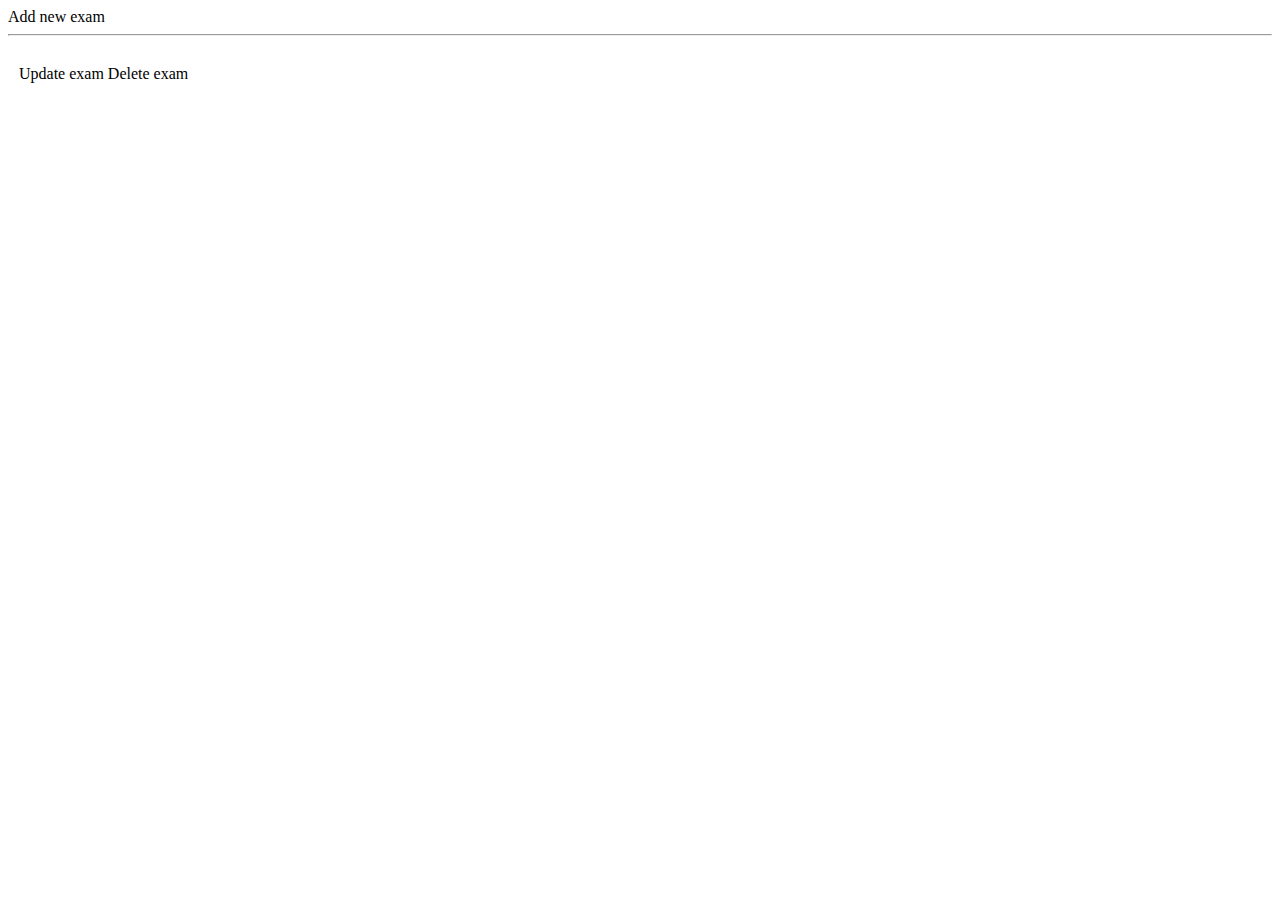
<file: src/main/webapp/WEB-INF/views/index.html>
<!DOCTYPE html>
<html lang="en" xmlns:th="http://www.thymeleaf.org">
<head>
<meta charset="UTF-8">
<title>All exams</title>
</head>
<body>
	<a th:href="@{/exam/new}">Add new exam</a>

	<br><hr><br>
	
	<table>
		<tbody>
			<tr th:each="exam : ${exams}">
				<td th:text="${exam.id}" />
				<td th:text="${exam.name}" />
				<td>
					<a th:href="@{/exam/update/{id}(id=${exam.getId()})}">Update exam</a>
					<a th:href="@{/exam/delete/{id}(id=${exam.getId()})}">Delete exam</a>
				</td>
			</tr>
		</tbody>
	</table>

</body>
</html>
</file>
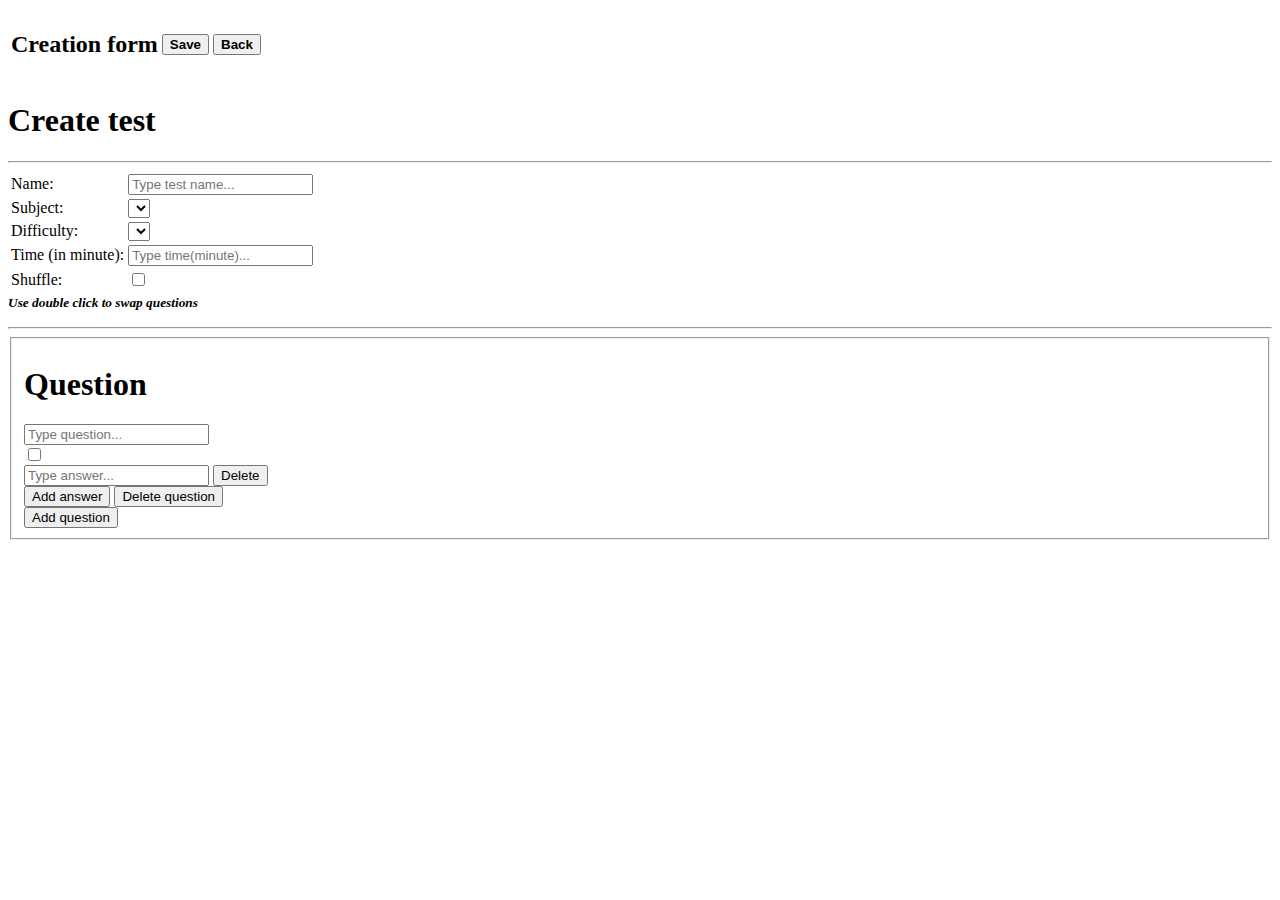
<file: src/main/webapp/WEB-INF/views/create_exam.html>
<!DOCTYPE html>
<html xmlns:th="http://www.thymeleaf.org" lang="en">
<head>
	<meta charset="UTF-8">
    <title>Creation Form</title>
    <link rel="stylesheet" href="https://cdn.jsdelivr.net/npm/bootstrap@5.1.3/dist/css/bootstrap.min.css" integrity="sha384-1BmE4kWBq78iYhFldvKuhfTAU6auU8tT94WrHftjDbrCEXSU1oBoqyl2QvZ6jIW3" crossorigin="anonymous" />
	<link th:href="@{/css/edit_exam.css}" rel="stylesheet" />
	<link th:href="@{/css/main.css}" rel="stylesheet" />
    <script src="https://ajax.googleapis.com/ajax/libs/jquery/3.5.1/jquery.min.js"></script>
	<script th:src="@{/js/edit_exam.js}"></script>
</head>

<body>

<div class="header"></div>

<form th:method="POST" th:action="@{/exam}" th:object="${exam}">
	<table class="save_line removeAble">
		<tbody>
		<tr>
			<td>
				<h2 class="crt_form_header">Creation form</h2>
			</td>
			<td>
				<div class="with_button">
					<button type="submit" class="save_btn anim grow_box" name="save"><b>Save</b></button>
					<button type="button" class="decline_btn anim grow_box"><b>Back</b></button>
				</div>
			</td>
		</tr>
		</tbody>
	</table>

	<div class="test_create">
		<table>
			<thead>
			<h1 class="main_header_test">Create test</h1>
			</thead>
			<hr>
			<tbody>
			<tr>
				<td>
					<label class="label_headers">Name:</label>
				</td>
				<td>
					<input class="form-control size_form" type="text" th:field="*{name}" id="name" placeholder="Type test name..." />
				</td>
			</tr>
			<tr>
				<td>
					<label class="label_headers">Subject:</label>
				</td>
				<td>
					<select name="subject" th:field="*{subject}" class="form-control size_form_2">
						<option th:each="subject : ${T(ua.kotsko.epam.java.Examinator.model.examEntity.Subject).values()}" th:value="${subject}" th:text="${subject.getTitle()}"></option>
					</select>
				</td>
			</tr>
			<tr>
				<td>
					<label class="label_headers">Difficulty:</label>
				</td>
				<td>
					<select name="level" th:field="*{level}" class="form-control size_form_2">
						<option th:each="level : ${T(ua.kotsko.epam.java.Examinator.model.examEntity.Difficulty).values()}" th:value="${level}" th:text="${level.getLevel()}"></option>
					</select>
				</td>
			</tr>
			<tr>
				<td>
					<label class="label_headers">Time (in minute):</label>
				</td>
				<td>
					<input class="form-control size_form" type="number" min="1" th:field="*{durationMinute}" placeholder="Type time(minute)...">
				</td>
			</tr>
			<tr>
				<td>
					<label class="label_headers">Shuffle:</label>
				</td>
				<td>
					<label class="checkbox">
						<input type="checkbox" class="checkbox_input" name="shuffle" th:checked="*{shuffle}" />
						<div class="checkbox_div"></div>
					</label>
				</td>
			</tr>
			</tbody>
		</table>
		<div class="otstup">
			<small>
				<i>
					<b>Use double click to swap questions</b>
				</i>
			</small>
		</div>
		<p th:if="${#fields.hasErrors('name')}" th:errorclass="error" th:errors="*{name}" />

		<hr>

		<fieldset id="questions">
			<div class="wrap_question">
				<div class="question" th:each="question, stat : *{questions}">
					<h1 class="header_question">Question</h1>
					<input class="form-control form-control-lg input_question" id="questionText" th:field="*{questions[__${stat.index}__].content}" type="text" placeholder="Type question...">
					<div class="answers">
						<div class="answer" th:each="answer, stati : *{questions[__${stat.index}__].answers}">
							<label class="checkbox">
								<input type="checkbox" class="checkbox_input" th:name="questions[__${stat.index}__].answers[__${stati.index}__].correct" th:checked="*{questions[__${stat.index}__].answers[__${stati.index}__].correct}">
								<div class="checkbox_div"></div>
							</label>
							<input class="form-control input_ans" type="text" th:field="*{questions[__${stat.index}__].answers[__${stati.index}__].content}" placeholder="Type answer...">
							<button type="submit" class="wid_btn_delete anim grow_box" name="removeAnswer" th:value="${stat.index} + '_' + ${stati.index}">Delete</button>
						</div>
						<button type="submit" class="wid_btn_add anim grow_box" name="addAnswer" th:value="${stat.index}">Add answer</button>
						<button type="submit" class="block_btn_delete anim grow_box" name="removeQuestion" th:value="${stat.index}">Delete question</button>
					</div>
				</div>
				<button type="submit" class="block_btn_add anim grow_box" id="addQuestion" name="addQuestion">Add question</button>
			</div>
		</fieldset>
	</div>
</form>
</body>

</html>
</file>
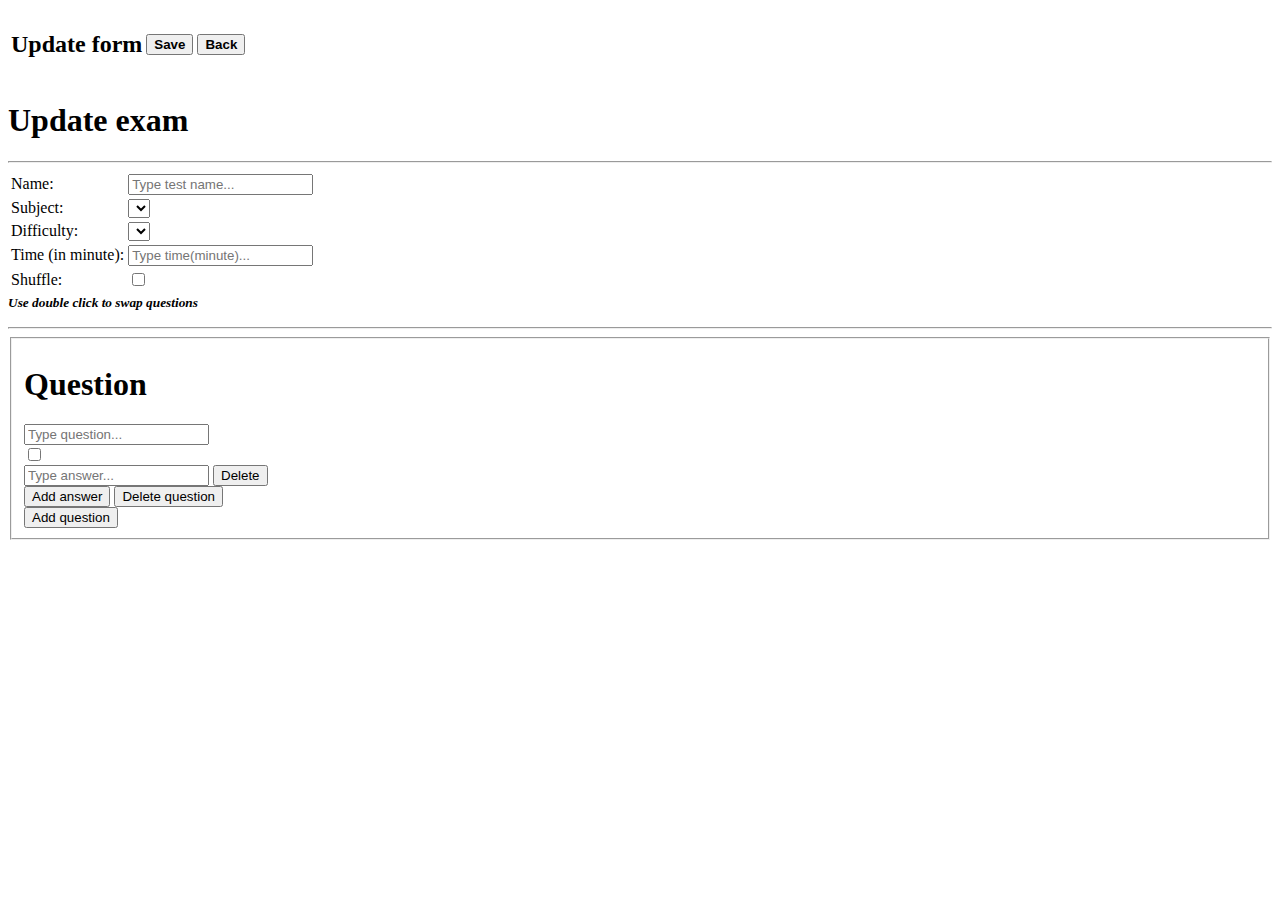
<file: src/main/webapp/WEB-INF/views/update_exam.html>
<!DOCTYPE html>
<html xmlns:th="http://www.thymeleaf.org" lang="en">
<head>
	<meta charset="UTF-8">
    <title>Update Form</title>
    <link rel="stylesheet" href="https://cdn.jsdelivr.net/npm/bootstrap@5.1.3/dist/css/bootstrap.min.css" integrity="sha384-1BmE4kWBq78iYhFldvKuhfTAU6auU8tT94WrHftjDbrCEXSU1oBoqyl2QvZ6jIW3" crossorigin="anonymous" />
	<link th:href="@{/css/edit_exam.css}" rel="stylesheet" />
	<link th:href="@{/css/main.css}" rel="stylesheet" />
    <script src="https://ajax.googleapis.com/ajax/libs/jquery/3.5.1/jquery.min.js"></script>
	<script th:src="@{/js/edit_exam.js}"></script>
</head>

<body>

<div class="header"></div>

<form th:method="POST" th:action="@{/exam}" th:object="${exam}">
	<table class="save_line removeAble">
		<tbody>
		<tr>
			<td>
				<h2 class="crt_form_header">Update form</h2>
			</td>
			<td>
				<div class="with_button">
					<button type="submit" class="save_btn anim grow_box" name="save"><b>Save</b></button>
					<button type="button" class="decline_btn anim grow_box"><b>Back</b></button>
				</div>
			</td>
		</tr>
		</tbody>
	</table>

	<div class="test_create">
		<table>
			<thead>
			<h1 class="main_header_test">Update exam</h1>
			</thead>
			<hr>
			<tbody>
			<tr>
				<td>
					<label class="label_headers">Name:</label>
				</td>
				<td>
					<input type="hidden" id="id" th:field="*{id}" />
					<input class="form-control size_form" type="text" th:field="*{name}" id="name" placeholder="Type test name..." />
				</td>
			</tr>
			<tr>
				<td>
					<label class="label_headers">Subject:</label>
				</td>
				<td>
					<select name="subject" th:field="*{subject}" class="form-control size_form_2">
						<option th:each="subject : ${T(ua.kotsko.epam.java.Examinator.model.examEntity.Subject).values()}" th:value="${subject}" th:text="${subject.getTitle()}"></option>
					</select>
				</td>
			</tr>
			<tr>
				<td>
					<label class="label_headers">Difficulty:</label>
				</td>
				<td>
					<select name="level" th:field="*{level}" class="form-control size_form_2">
						<option th:each="level : ${T(ua.kotsko.epam.java.Examinator.model.examEntity.Difficulty).values()}" th:value="${level}" th:text="${level.getLevel()}"></option>
					</select>
				</td>
			</tr>
			<tr>
				<td>
					<label class="label_headers">Time (in minute):</label>
				</td>
				<td>
					<input class="form-control size_form" type="number" min="1" th:field="*{durationMinute}" placeholder="Type time(minute)...">
				</td>
			</tr>
			<tr>
				<td>
					<label class="label_headers">Shuffle:</label>
				</td>
				<td>
					<label class="checkbox">
						<input type="checkbox" class="checkbox_input" name="shuffle" th:checked="*{shuffle}" />
						<div class="checkbox_div"></div>
					</label>
				</td>
			</tr>
			</tbody>
		</table>
		<div class="otstup">
			<small>
				<i>
					<b>Use double click to swap questions</b>
				</i>
			</small>
		</div>
		<p th:if="${#fields.hasErrors('name')}" th:errorclass="error" th:errors="*{name}" />

		<hr>

		<fieldset id="questions">
			<div class="wrap_question">
				<div class="question" th:each="question, stat : *{questions}">
					<h1 class="header_question">Question</h1>
					<input type="hidden" th:field="*{questions[__${stat.index}__].id}" />
					<input class="form-control form-control-lg input_question" id="questionText" th:field="*{questions[__${stat.index}__].content}" type="text" placeholder="Type question...">
					<div class="answers">
						<div class="answer" th:each="answer, stati : *{questions[__${stat.index}__].answers}">
							<label class="checkbox">
								<input type="checkbox" class="checkbox_input" th:name="questions[__${stat.index}__].answers[__${stati.index}__].correct" th:checked="*{questions[__${stat.index}__].answers[__${stati.index}__].correct}">
								<div class="checkbox_div"></div>
							</label>
							<input type="hidden" th:field="*{questions[__${stat.index}__].answers[__${stati.index}__].id}" />
							<input class="form-control input_ans" type="text" th:field="*{questions[__${stat.index}__].answers[__${stati.index}__].content}" placeholder="Type answer...">
							<button type="submit" class="wid_btn_delete anim grow_box" name="removeAnswer" th:value="${stat.index} + '_' + ${stati.index}">Delete</button>
						</div>
						<button type="submit" class="wid_btn_add anim grow_box" name="addAnswer" th:value="${stat.index}">Add answer</button>
						<button type="submit" class="block_btn_delete anim grow_box" name="removeQuestion" th:value="${stat.index}">Delete question</button>
					</div>
				</div>
				<button type="submit" class="block_btn_add anim grow_box" id="addQuestion" name="addQuestion">Add question</button>
			</div>
		</fieldset>
	</div>
</form>
</body>

</html>
</file>
